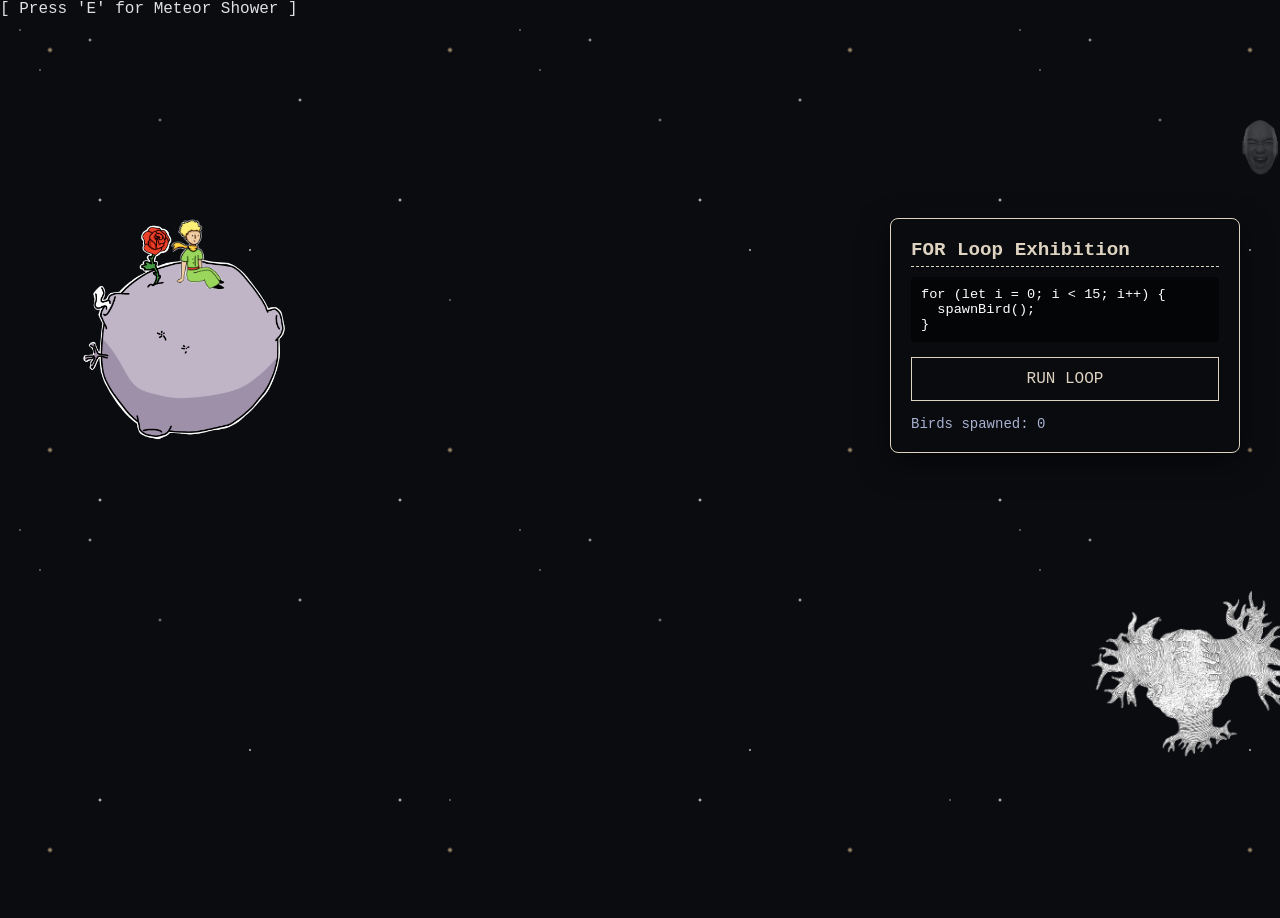
<file: index.html>
<!DOCTYPE html>
<html lang="en">
<head>
  <meta charset="UTF-8">
  <meta name="viewport" content="width=device-width, initial-scale=1.0">
  <title>The Little Prince</title>
  <link rel="stylesheet" href="styles.css">
</head>
<body data-active-floor="0">
  <!-- Small hint text in the corner for the meteor shower easter egg -->
  <div id="hint">[ Press 'E' for Meteor Shower ]</div>

  <!-- ==========================================
       BACKGROUND LAYERS (starfield + twinkle effects)
       ========================================== -->
  <div id="star-container"></div>
  <div class="twinkle-layer twinkle-1"></div>
  <div class="twinkle-layer twinkle-2"></div>

  <!-- Initial shooting stars, present on page load -->
  <div class="shooting-star s1"></div>
  <div class="shooting-star s2"></div>
  <div class="shooting-star s3"></div>

  <!-- ==========================================
       CUSTOM MESSAGE MODAL
       Shown/hidden via showModal() / closeModal() in script.js
       ========================================== -->
  <div id="custom-modal">
    <div class="modal-box">
      <p id="modal-text">Message goes here.</p>
      <button class="loop-btn" onclick="closeModal()">Close</button>
    </div>
  </div>

  <div id="viewport">

    <!-- THE TRAVELING PRINCE
         Moves independently across the screen; his position/pose
         per floor is controlled by CSS via [data-active-floor],
         and his image source is swapped by script.js -->
    <div id="traveling-prince">
      <img src="" alt="Traveling Prince" id="prince-img">
    </div>

    <!-- Vertical strip containing all 4 floors; slid up/down by script.js -->
    <div id="floor-strip">

      <!-- ==========================================
           FLOOR 1: HOME PLANET (B-612)
           ========================================== -->
      <section class="floor" data-floor="1">
        <div class="floor-placeholder-box">

          <!-- Home planet — click anywhere on it to show its modal message -->
          <div class="planet-container planet-home" id="home-planet"
               onclick="showModal('Asteroid B-612. It is barely larger than a house.')">
            <img src="assts/b612.png" alt="Home">

            <!-- THE SITTING PRINCE (attached to the planet)
                 Clicking him stands him up and kicks off his journey -->
            <div class="sitting-prince" onclick="togglePrincePosture(event)" title="Click to stand up!">
              <img src="" id="sitting-img" alt="Sitting Prince">
            </div>
          </div>

          <!-- Neighboring planet with the overgrown baobab -->
          <div class="planet-container planet-small-2"
               onclick="showModal('Neighbors planet, hes too lazy that\'s why the baobab has taken over.')">
            <img src="assts/Baobab.jpg" alt="neighbor">
          </div>

          <!-- SECRET EASTER EGG PLANET
               Triggers the meteor shower AND shows a modal message -->
          <div class="planet-container easter-egg-planet"
               onclick="triggerMeteorShower(); showModal('Kalbo Kalbo Kalbo!!');">
            <img src="assts/wali.png" alt="jkplanet">
          </div>

          <!-- FOR LOOP interactive demo panel -->
          <div class="loop-panel" style="top: 200px; right: 200px;">
            <h3>FOR Loop Exhibition</h3>
            <pre><code>for (let i = 0; i < 15; i++) {
  spawnBird();
}</code></pre>
            <button class="loop-btn" onclick="runForLoop()">Run Loop</button>
            <div class="loop-status" id="for-status">Birds spawned: 0</div>
          </div>

        </div>
      </section>

      <!-- ==========================================
           FLOOR 2: FIRST GIANT PLANET
           (King, Tippler, Conceited Man)
           ========================================== -->
      <section class="floor" data-floor="2">
        <div class="floor-placeholder-box">

          <div class="planet-container planet-huge-left"
               onclick="showModal('What a lonely man. He sits on a grand throne with no one to rule but a sleepy old rat. He thinks he commands the sun to set, but he only waits for the sun to do what it always does.')">
            <img src="assts/king.png" alt="king">
          </div>

          <div class="planet-container planet-small-4"
               onclick="showModal('This is so terribly sad. He drinks to forget that he is ashamed, and he is ashamed because he drinks.')">
            <img src="assts/tippler.png" alt="tippler">
          </div>

          <div class="planet-container planet-small-1"
               onclick="showModal('Why does he want me to clap for him? He is the only person on this tiny planet, so of course he is the handsomest, richest, and smartest person here.')">
            <img src="assts/conceitedman.png" alt="conceited man">
          </div>

        </div>
      </section>

      <!-- ==========================================
           FLOOR 3: SECOND GIANT PLANET
           (Businessman, Geographer, Lamplighter)
           ========================================== -->
      <section class="floor" data-floor="3">
        <div class="floor-placeholder-box">

          <div class="planet-container planet-small-3 businessman-planet"
               onclick="showModal('He counts millions of stars but never looks at their beauty. He thinks owning them makes him rich, but he cannot put a star in his pocket or use it to stay warm.')">
            <img src="assts/accountant.png" alt="Accountant">
          </div>

          <div class="planet-container planet-huge-right geographer-planet"
               onclick="showModal('He sits at a massive desk and writes about mountains and oceans, but he has never walked outside to see them.')">
            <img src="assts/geographer.png" alt="geographer">
          </div>

          <div class="planet-container planet-small-5 lamplighter-planet"
               onclick="showModal('His planet turns so fast that he never gets to rest, yet he keeps doing his job. He is the only one who does not seem ridiculous to me.')">
            <img src="assts/lamplighter.png" alt="lamplighter">
          </div>

        </div>
      </section>

      <!-- ==========================================
           FLOOR 4: THE EARTH
           (Fox, Snake, DO-WHILE loop demo)
           ========================================== -->
      <section class="floor" data-floor="4">
        <div class="floor-placeholder-box">

          <!-- Earth ground image; roses are dynamically appended here by script.js -->
          <div class="ground-hollow" id="ground-hollow">
            <img src="assts/earth.png" alt="Earth">
          </div>

          <!-- DO-WHILE LOOP interactive demo panel -->
          <div class="loop-panel" style="bottom: 300px; left: 150px;">
            <h3>DO-WHILE Loop Exhibition</h3>
            <pre><code>do {
  spawnRose();
  count++;
} while (count < 40);</code></pre>
            <button class="loop-btn" onclick="runDoWhileLoop()">Run Loop</button>
            <div class="loop-status" id="dowhile-status">Roses planted: 0</div>
          </div>

          <!-- FOX / SNAKE CHOICE BUTTONS
               Fox: starts an infinite rose-planting loop (toggle on/off)
               Snake: stops the loop and flies the prince back to Floor 1 -->
          <div class="choices-container">
            <img id="fox-btn" src="assts/fox.png" class="image-btn"
                 onclick="chooseFox()" alt="Fox: Stay (Add Roses)">
            <img id="snake-btn" src="assts/snake.png" class="image-btn"
                 onclick="chooseSnake()" alt="Snake: Fly Back Home">
          </div>

        </div>
      </section>

    </div> <!-- #floor-strip -->
  </div> <!-- #viewport -->

  <script src="script.js"></script>
</body>
</html>
</file>
<file: styles.css>
/* ============================================================
   THE LITTLE PRINCE - JOURNEY
   Stylesheet: background effects, the traveling prince,
   planets, loop-demo panels, and UI elements.
   ============================================================ */

:root {
  --bg-space: #0b0c10;
  --accent: #ded2c0;
  --text: #e0e0e0;
  --stage-width: 1600px;
  --stage-height: 900px;
}

/* Universal reset */
* {
  box-sizing: border-box;
  margin: 0;
  padding: 0;
}

html, body {
  height: 100%;
  background: var(--bg-space);
  color: var(--text);
  font-family: 'Space Mono', 'Courier New', monospace;
  overflow: hidden; /* Prevents native scrollbars; navigation is handled via JS wheel events */
}


/* ==========================================
   BACKGROUND EFFECTS
   ========================================== */

/* Starfield made of layered radial gradients, tiled across the screen */
#star-container {
  position: absolute;
  inset: 0;
  width: 100vw;
  height: 100vh;
  background-image:
    radial-gradient(1px 1px at 20px 30px, #ffffff, rgba(0, 0, 0, 0)),
    radial-gradient(1px 1px at 40px 70px, #ffffff, rgba(0, 0, 0, 0)),
    radial-gradient(2px 2px at 90px 40px, rgba(255, 255, 255, 0.8), rgba(0, 0, 0, 0)),
    radial-gradient(2px 2px at 160px 120px, rgba(255, 255, 255, 0.6), rgba(0, 0, 0, 0)),
    radial-gradient(1.5px 1.5px at 250px 250px, #ffffff, rgba(0, 0, 0, 0)),
    radial-gradient(2px 2px at 300px 100px, rgba(255, 255, 255, 0.9), rgba(0, 0, 0, 0)),
    radial-gradient(1px 1px at 450px 300px, #ffffff, rgba(0, 0, 0, 0));
  background-repeat: repeat;
  background-size: 500px 500px;
  z-index: 0;
}

/* Two extra tiled layers that gently pulse for a twinkling effect */
.twinkle-layer {
  position: absolute;
  inset: 0;
  width: 100vw;
  height: 100vh;
  background-repeat: repeat;
  z-index: 2;
}

.twinkle-1 {
  background-image: radial-gradient(2px 2px at 100px 200px, #fff, transparent);
  background-size: 300px 300px;
  animation: twinkle-bg 3s ease-in-out infinite alternate;
}

.twinkle-2 {
  background-image: radial-gradient(3px 3px at 50px 50px, #c5a880, transparent);
  background-size: 400px 400px;
  animation: twinkle-bg 5s ease-in-out infinite alternate 1s;
}

@keyframes twinkle-bg {
  0%   { opacity: 0.2; transform: scale(1); }
  100% { opacity: 1;   transform: scale(1.1); }
}

/* Individual shooting star streaks (used both on load and by the meteor shower easter egg) */
.shooting-star {
  position: absolute;
  width: 150px;
  height: 2px;
  background: linear-gradient(90deg, transparent, var(--accent), #fff);
  border-radius: 50%;
  opacity: 0;
  z-index: 2;
  pointer-events: none;
}

/* The 3 initial shooting stars present in the HTML on page load */
.s1 { top: 10%; left: 10%; animation: shoot 8s linear infinite 2s; }
.s2 { top: 25%; left: 0%;  animation: shoot 13s linear infinite 6s; }
.s3 { top: 15%; left: 50%; animation: shoot 10s linear infinite 1s; }

@keyframes shoot {
  0%   { transform: rotate(-45deg) translateX(0); opacity: 0; }
  5%   { opacity: 1; }
  10%  { transform: rotate(-45deg) translateX(1500px); opacity: 0; }
  100% { opacity: 0; }
}

#easter-egg-hint {
  position: fixed;
  top: 20px;
  right: 30px;
  color: rgba(255, 255, 255, 0.3);
  font-size: 0.8rem;
  z-index: 1000;
  pointer-events: none;
  letter-spacing: 1px;
  text-transform: uppercase;
}


/* ==========================================
   VIEWPORT / FLOOR SCROLLING SYSTEM
   ========================================== */

/* The visible "window" onto the scene; hides everything outside it */
#viewport {
  height: 100vh;
  height: 100dvh;
  width: 100vw;
  overflow: hidden;
  position: relative;
  z-index: 10;
}

/* Vertical strip holding all 4 floors; JS slides this via translateY
   to "scroll" between floors */
#floor-strip {
  display: flex;
  flex-direction: column;
  width: 100%;
  transition: transform 1000ms cubic-bezier(0.65, 0, 0.35, 1);
  will-change: transform;
}

/* Each individual floor/section (one per screen height) */
.floor {
  height: 100vh;
  height: 100dvh;
  width: 100vw;
  flex-shrink: 0;
  display: flex;
  align-items: center;
  justify-content: center;
  position: relative;
  background: transparent;
}

/* Fixed-size "stage" that all planet/scene content is positioned within */
.floor-placeholder-box {
  width: var(--stage-width);
  height: var(--stage-height);
  flex-shrink: 0;
  display: flex;
  flex-direction: column;
  align-items: center;
  justify-content: center;
  position: relative;
}


/* ==========================================
   THE PRINCE (SITTING & TRAVELING LOGIC)
   ========================================== */

/* Base container for the traveling prince; his position/rotation/scale
   per floor is set below via [data-active-floor] attribute selectors */
#traveling-prince {
  position: absolute;
  z-index: 100;
  /* Smooth transitions for position, rotation/scale, and fade-in/out */
  transition:
    top 1000ms cubic-bezier(0.65, 0, 0.35, 1),
    left 1000ms cubic-bezier(0.65, 0, 0.35, 1),
    transform 1000ms cubic-bezier(0.65, 0, 0.35, 1),
    opacity 600ms ease;
  width: 250px;
  height: 250px;
  pointer-events: none;
  animation: float-prince 4s ease-in-out infinite; /* Gentle floating bob */
}

#traveling-prince img {
  width: 250px;
  height: 250px;
  object-fit: contain;
  filter: drop-shadow(0 0 10px rgba(255, 255, 255, 0.3));
}

@keyframes float-prince {
  0%, 100% { transform: translateY(0px); }
  50%      { transform: translateY(-15px); }
}

/* --- THE MAGIC COORDINATES ---
   Each rule below targets the prince based on which floor is active
   (via the body's [data-active-floor] attribute, set by script.js) */

/* Floor 1: hidden on the planet, waiting for the user to click him */
body[data-active-floor="0"]:not([data-prince-state="ready"]) #traveling-prince {
  top: 35vh;
  left: 25vw;
  transform: rotate(0deg) scale(0.5);
  opacity: 0;
}

/* Floor 1 (CLICKED): leaps to the middle of the screen, larger and visible */
body[data-active-floor="0"][data-prince-state="ready"] #traveling-prince {
  top: 40vh;
  left: 40vw;
  transform: translate(-50%, -50%) rotate(0deg) scale(2.0);
  opacity: 1;
}

/* Independent image-size override for Floor 1's "ready" state only */
body[data-active-floor="0"][data-prince-state="ready"] #traveling-prince img {
  width: 350px;
  height: 350px;
}

/* Keep him visible on all floors other than Floor 1's "hidden" state */
body:not([data-active-floor="0"]) #traveling-prince {
  opacity: 1;
}

/* Floor 2: falling, tilted to the left */
body[data-active-floor="1"] #traveling-prince {
  top: 40vh;
  left: 30vw;
  transform: rotate(-15deg) scale(0.95);
}

/* Floor 3: tumbling further, tilted the other way */
body[data-active-floor="2"] #traveling-prince {
  top: 55vh;
  left: 60vw;
  transform: rotate(65deg) scale(0.85);
}

/* Floor 4: landed on Earth — centered, upright, no floating bob (animation: none) */
body[data-active-floor="3"] #traveling-prince {
  top: 60vh;
  left: 50vw;
  transform: translate(-50%, -50%) rotate(0deg) scale(1.1);
  animation: none;
}


/* ==========================================
   PLANETS (SHARED STYLES)
   ========================================== */

/* Base styling for every planet: circular, positioned absolutely,
   with a subtle hover "pulse" */
.planet-container {
  position: absolute;
  border-radius: 50%;
  display: flex;
  align-items: center;
  justify-content: center;
  cursor: pointer;
  transition:
    transform 0.3s ease,
    box-shadow 0.3s ease;
}

.planet-container:hover {
  transform: scale(1.02);
  box-shadow: 0 0 40px rgba(197, 168, 128, 0.2);
}

/* Planet artwork fills its container without distortion */
.planet-container img {
  position: absolute;
  width: 100%;
  height: 100%;
  object-fit: contain;
  pointer-events: none;
}

/* Earth's ground image: crops to fill its box (see .ground-hollow below
   for the box's actual dimensions), anchored to the bottom so any
   cropping trims the sky first, not the grass */
.ground-hollow img {
  position: absolute;
  width: 100%;
  height: 100%;
  object-fit: cover;
  object-position: bottom;
  pointer-events: none;
}

/* Gentle floating animations used by various planets/props */
@keyframes float {
  0%, 100% { transform: translateY(0px); }
  50%      { transform: translateY(-20px); }
}

@keyframes float-rev {
  0%, 100% { transform: translateY(0px); }
  50%      { transform: translateY(15px); }
}


/* ==========================================
   SITTING PRINCE (attached to B-612)
   ========================================== */

.sitting-prince {
  position: absolute;
  width: 100px;
  height: 100px;
  top: 40px;
  left: 110px;
  z-index: 10;
  pointer-events: auto; /* Must remain clickable even though the parent planet is too */
  cursor: pointer;
  transition:
    opacity 0.4s ease,
    transform 0.3s ease;
}

.sitting-prince:hover {
  transform: scale(1.1);
  filter: drop-shadow(0 0 10px rgba(255, 255, 255, 0.4));
}

/* Hide the sitting prince once he's been activated ("ready"),
   or whenever we're on any floor other than Floor 1 */
body[data-prince-state="ready"] .sitting-prince,
body:not([data-active-floor="0"]) .sitting-prince {
  opacity: 0;
  pointer-events: none;
}

.sitting-prince img {
  width: 100%;
  height: 100%;
  object-fit: contain;
}


/* ==========================================
   INDIVIDUAL PLANET POSITIONS & SIZES
   ========================================== */

/* B-612 — the prince's home planet (Floor 1) */
.planet-home {
  width: 290px;
  height: 290px;
  top: 150px;
  left: 200px;
  animation: float 6s ease-in-out infinite;
}

/* Hidden easter-egg planet (Floor 1) — triggers the meteor shower */
.easter-egg-planet {
  width: 60px;
  height: 60px;
  top: 100px;
  right: 150px;
  animation: float-rev 4s infinite;
  opacity: 0.3;
}

.easter-egg-planet:hover {
  opacity: 1;
  transform: scale(1.5);
}

/* Standard planets used across Floors 1-3 */
.planet-small-1 { width: 220px; height: 220px; top: 150px; left: 800px;  animation: float-rev 7s infinite; }
.planet-small-2 { width: 310px; height: 310px; top: 500px; left: 1200px; animation: float 5s infinite; }
.planet-small-3 { width: 350px; height: 350px; top: 200px; left: -50px; animation: float-rev 8s infinite; }
.planet-small-4 { width: 350px; height: 350px; top: 320px; left: 1010px; animation: float-rev 8s infinite; }
.planet-small-5 { width: 350px; height: 350px; top: 400px; left: 600px; animation: float-rev 8s infinite; }

.planet-huge-left  { width: 800px; height: 800px; left: -150px; top: 50px;  animation: float-rev 10s infinite; }
.planet-huge-right { width: 400px; height: 400px; right: -100px; top: 100px; animation: float 12s infinite; }

/* The Earth's ground image container (Floor 4) — spans the full
   browser width and is anchored to the bottom of its floor.
   height/bottom are tuned to show the mountain + trees from earth.png
   without cropping the visible crest. */
.ground-hollow {
  position: absolute;
  bottom: -45vh;
  left: 50%;
  transform: translateX(-50%);
  width: 100vw;
  height: 1260px;
  border-radius: 0;
}


/* ==========================================
   PLACEHOLDER ART (used before real images were added)
   ========================================== */

.img-placeholder {
  width: 100%;
  height: 100%;
  border-radius: 50%;
  border: 2px dashed rgba(197, 168, 128, 0.4);
  display: flex;
  align-items: center;
  justify-content: center;
  color: rgba(197, 168, 128, 0.6);
  font-size: 14px;
  text-transform: uppercase;
  letter-spacing: 2px;
}


/* ==========================================
   LOOP EXHIBITION PANELS (FOR / DO-WHILE demos)
   ========================================== */

.loop-panel {
  position: absolute;
  background: rgba(11, 12, 16, 0.9);
  border: 1px solid var(--accent);
  padding: 20px;
  border-radius: 8px;
  color: var(--accent);
  backdrop-filter: blur(8px);
  width: 350px;
  z-index: 20;
  box-shadow: 0 10px 30px rgba(0, 0, 0, 0.5);
}

.loop-panel h3 {
  font-size: 1.2rem;
  margin-bottom: 10px;
  border-bottom: 1px dashed var(--accent);
  padding-bottom: 5px;
}

.loop-panel pre {
  background: rgba(0, 0, 0, 0.5);
  padding: 10px;
  border-radius: 4px;
  font-size: 0.85rem;
  margin-bottom: 15px;
  color: #fff;
}

.loop-btn {
  width: 100%;
  padding: 12px;
  background: transparent;
  border: 1px solid var(--accent);
  color: var(--accent);
  font-family: inherit;
  font-size: 1rem;
  text-transform: uppercase;
  cursor: pointer;
  transition: all 0.3s ease;
}

.loop-btn:hover {
  background: rgba(197, 168, 128, 0.15);
}

.loop-status {
  margin-top: 15px;
  font-size: 14px;
  color: #a8b2d1;
  font-family: monospace;
}

/* Sprites spawned dynamically by the loop demos (birds, roses).
   width/height are !important so inline sizing set via JS transform
   never accidentally overrides the intended sprite size. */
.loop-sprite {
  position: absolute;
  user-select: none;
  width: 40px !important;
  height: 40px !important;
  object-fit: contain;
  animation: popIn 0.3s cubic-bezier(0.175, 0.885, 0.32, 1.275);
}

@keyframes popIn {
  0%   { transform: scale(0); }
  100% { transform: scale(1); }
}


/* ==========================================
   FOX / SNAKE CHOICE BUTTONS (Floor 4)
   ========================================== */

.image-btn {
  height: 70px; /* Base size fallback; #fox-btn / #snake-btn override this below */
  width: auto;
  max-width: 250px;
  cursor: pointer;
  transition:
    transform 0.2s ease,
    filter 0.2s ease;
}

#fox-btn {
  width: 260px;
  height: 260px;
  position: absolute;
  bottom: 80px;
  left: -250px;
}

#snake-btn {
  width: 200px;
  height: 200px;
  position: absolute;
  bottom: 50px;
  left: 90px;
}

.image-btn:hover {
  transform: scale(1.1);
  filter: drop-shadow(0 0 14px rgba(11, 9, 7, 0.6));
}

.image-btn:active {
  transform: scale(0.95);
}

/* Wrapper positioning the fox/snake buttons together */
.choices-container {
  position: absolute;
  bottom: 120px;
  left: 50%;
  transform: translateX(-50%);
  display: flex;
  gap: 40px;
  z-index: 10;
  align-items: center;
}


/* ==========================================
   CUSTOM MESSAGE MODAL
   ========================================== */

#custom-modal {
  position: fixed;
  inset: 0;
  display: flex;
  align-items: center;
  justify-content: center;
  background: rgba(4, 5, 5, 0.8);
  backdrop-filter: blur(5px);
  z-index: 1000;
  opacity: 0;
  pointer-events: none;
  transition: opacity 0.3s ease;
}

/* Toggled via JS (showModal / closeModal) to fade the modal in/out */
#custom-modal.visible {
  opacity: 1;
  pointer-events: auto;
}

.modal-box {
  background: #1f2833;
  border: 1px solid var(--accent);
  padding: 40px;
  border-radius: 8px;
  text-align: center;
  max-width: 500px;
  color: var(--text);
  box-shadow: 0 10px 40px #000;
}

.modal-box p {
  font-size: 1.2rem;
  margin-bottom: 30px;
  line-height: 1.6;
}
</file>
